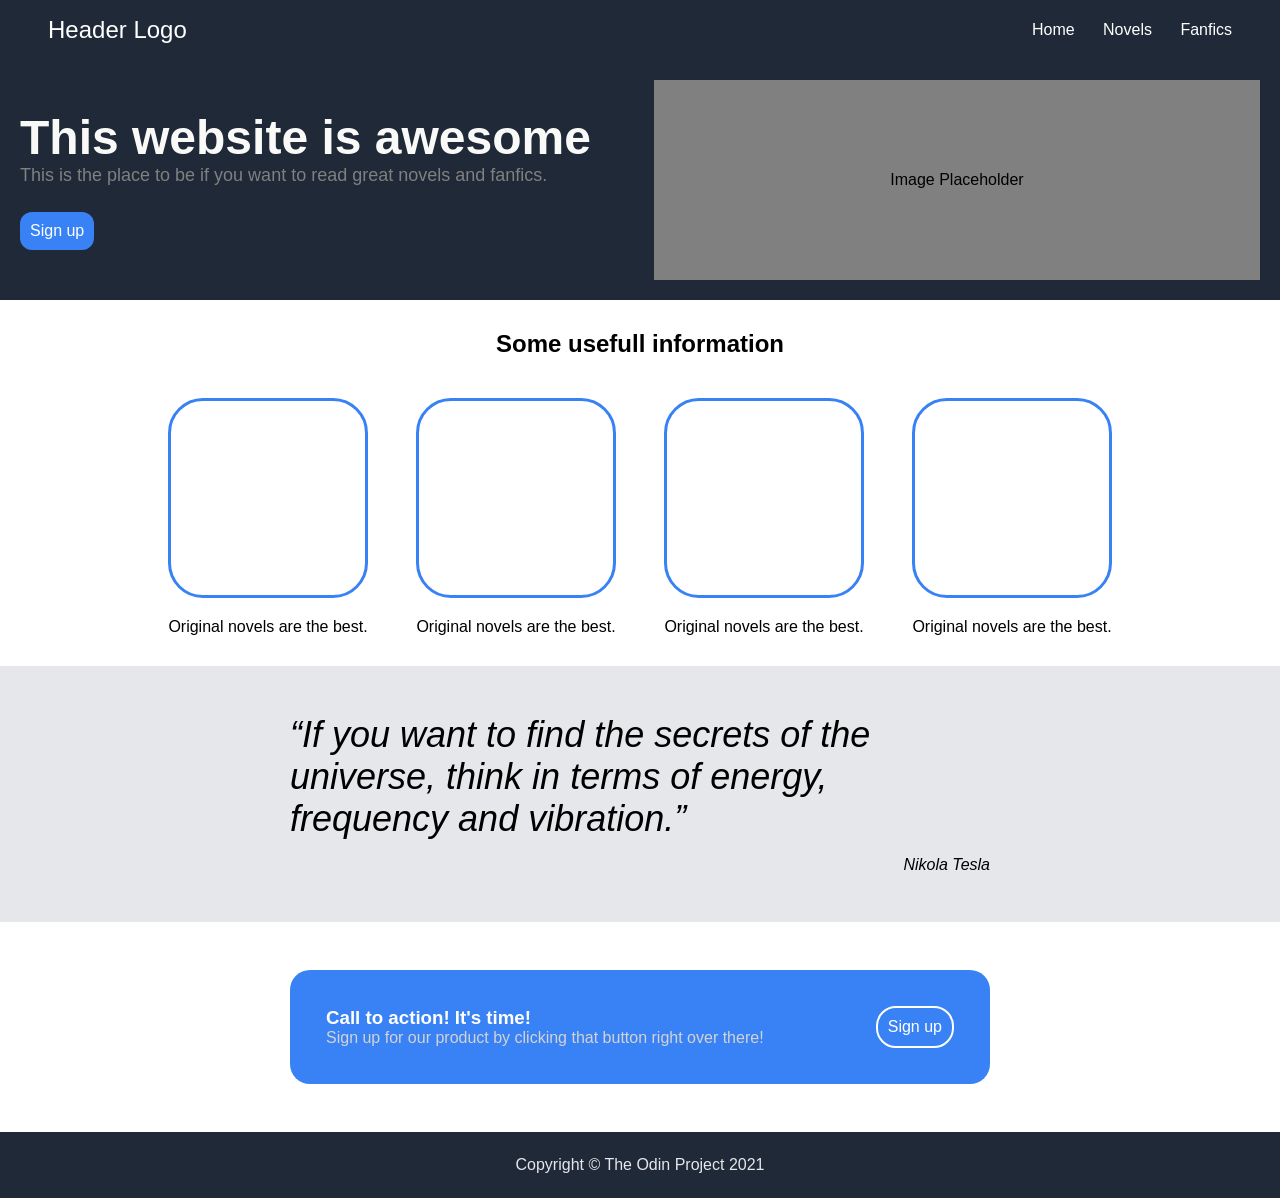
<file: page/index.html>
<!DOCTYPE html>
<html lang="en">
  <head>
    <meta charset="UTF-8">
    <meta name="viewport" content="width=device-width, initial-scale=1.0">
    <title>Landing Page</title>
    <link rel="stylesheet" href="style.css">
  </head>
  <body>
    <header>
        <a class="logo" href="#">Header Logo</a>
        <nav>
            
            <a href="#">Home</a>
            <a href="#">Novels</a>
            <a href="#">Fanfics</a>
        </nav>
    </header>

    <section class="hero">
        <div class="hero-text">
            <h1>This website is awesome</h1>
            <p>This is the place to be if you want to read great novels and fanfics.</p>
            <a class="btn" href="#">Sign up</a>
        </div>
        <div class="hero-img">
            <p>Image Placeholder</p>
        </div>
        </section>

        <section class="info">
            <h2>Some usefull information</h2>
            <div class="card-info">
                <div class="card">
                    <div class="card-img">
                    </div>
                    <p>Original novels are the best.</p>
                </div>

                <div class="card">
                    <div class="card-img">
                    </div>
                    <p>Original novels are the best.</p>
                </div>

                <div class="card">
                    <div class="card-img">
                    </div>
                    <p>Original novels are the best.</p>
                </div>

                <div class="card">
                    <div class="card-img">
                    </div>
                    <p>Original novels are the best.</p>
                </div>
            </div>
        </section>

        <section class="quote">
            <blockquote>
                <p>“If you want to find the secrets of the universe, think in terms of energy, frequency and vibration.”</p>
                <cite>Nikola Tesla</cite>
            </blockquote>
        </section>

        <section class="action">
            <div class="action-box">
                <div class="action-text">
                     <h3>Call to action! It's time!</h3>
      <p>Sign up for our product by clicking that button right over there!</p>
                </div>
                <a class="btn-outline" href="#">Sign up</a>
            </div>
        </section>

     <footer>
    <p>Copyright &copy; The Odin Project 2021</p>
  </footer>
  </body>
</html>
</file>
<file: page/style.css>
/* ========================
   RESET & BASE
======================== */
* {
    margin: 0;
    padding: 0;
    box-sizing: border-box;
}

body {
    font-family: 'Roboto', sans-serif;
}


/* ========================
   HEADER
======================== */
header {
    display: flex;
    justify-content: space-between;
    align-items: center;
    padding: 16px 48px;
    background-color: #1F2937;
    color: white;
}

.logo {
    color: white;
    text-decoration: none;
    font-size: 24px;
}

nav a {
    color: white;
    text-decoration: none;
    margin-left: 24px;
}


/* ========================
   HERO
======================== */
.hero {
    display: flex;
    align-items: center;
    gap: 28px;
    padding: 20px;
    background-color: #1F2937;
}

.hero-text {
    flex: 1;
    color: white;
}

h1 {
    font-size: 48px;
    font-weight: 900;
    color: #F9FAF8;
}

.hero-text p {
    color: grey;
    font-size: 18px;
    margin-bottom: 10px;
}

.hero-img {
    flex: 1;
    min-height: 200px;
    background-color: grey;
    display: flex;
    justify-content: center;
    align-items: center;
}

.btn {
    display: inline-block;
    background-color: #3882F6;
    color: white;
    text-decoration: none;
    padding: 10px;
    border-radius: 12px;
    margin-top: 16px;
}


/* ========================
   INFO
======================== */
.info {
    padding: 30px;
    text-align: center;
}

.card-info {
    display: flex;
    justify-content: center;
    gap: 48px;
}

.card {
    display: flex;
    flex-direction: column;
    align-items: center;
    max-width: 200px;
    margin-top: 40px;
}

.card-img {
    width: 200px;
    height: 200px;
    border: 3px solid #3882F6;
    border-radius: 35px;
    margin-bottom: 20px;
}


/* ========================
   QUOTE
======================== */
.quote {
    display: flex;
    justify-content: center;
    background-color: #E5E7EB;
    padding: 48px;
}

blockquote {
    max-width: 700px;
}

blockquote p {
    font-style: italic;
    font-weight: 300;
    font-size: 36px;
    margin-bottom: 16px;
}

cite {
    display: block;
    text-align: right;
}


/* ========================
   CALL TO ACTION
======================== */
.action {
    display: flex;
    justify-content: center;
    padding: 48px 46px;
}

.action-box {
    display: flex;
    justify-content: space-between;
    align-items: center;
    width: 100%;
    max-width: 700px;
    background-color: #3882F6;
    padding: 36px;
    border-radius: 20px;
}

.action-text h3 {
    color: white;
}

.action-text p {
    color: lightgray;
}

.btn-outline {
    text-decoration: none;
    color: white;
    border: 2px solid white;
    padding: 10px;
    border-radius: 20px;
    white-space: nowrap;
}


/* ========================
   FOOTER
======================== */
footer {
    background-color: #1F2937;
    color: #E5E7EB;
    text-align: center;
    padding: 24px 48px;
    font-size: 16px;
}
</file>
